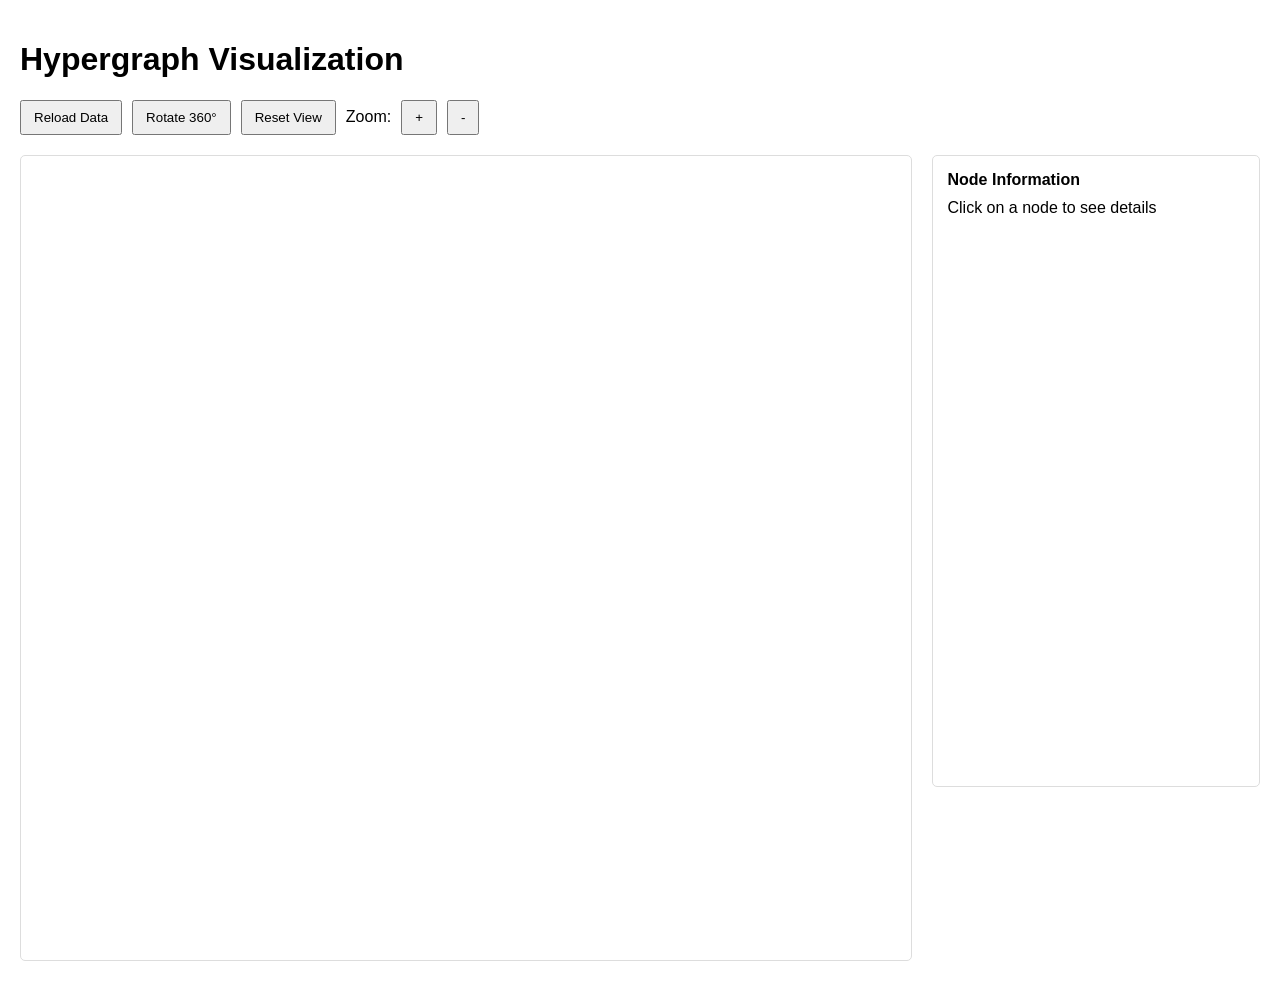
<file: hgdb_core/hg_app/statics/interactive.html>
<!DOCTYPE html>
<html lang="en">
  <head>
    <meta charset="UTF-8" />
    <meta name="viewport" content="width=device-width, initial-scale=1.0" />
    <title>Interactive Hypergraph</title>
    <script src="https://d3js.org/d3.v7.min.js"></script>
    <style>
      body {
        font-family: Arial, sans-serif;
        margin: 0;
        padding: 20px;
      }
      #controls {
        margin-bottom: 20px;
        display: flex;
        gap: 10px;
        align-items: center;
      }
      button {
        padding: 8px 12px;
        cursor: pointer;
      }
      #hypergraph-container {
        display: flex;
        gap: 20px;
      }
      #graph-area {
        flex: 3;
        border: 1px solid #ddd;
        border-radius: 5px;
        overflow: hidden;
      }
      #info-panel {
        flex: 1;
        border: 1px solid #ddd;
        border-radius: 5px;
        padding: 15px;
        overflow-y: auto;
        max-height: 600px;
      }
      .node {
        fill: black;
        stroke: white;
        stroke-width: 1.5px;
        cursor: pointer;
      }
      .node-label {
        font-size: 14px;
        text-anchor: middle;
        pointer-events: none;
        user-select: none;
      }
      .hyperedge {
        fill: none;
        stroke: blue;
        stroke-width: 2px;
      }
      .highlight {
        stroke: red;
        stroke-width: 2px;
      }
      .info-title {
        font-weight: bold;
        margin-bottom: 10px;
        font-size: 16px;
      }
      .info-item {
        margin-bottom: 8px;
      }
      .info-label {
        font-weight: bold;
        display: inline-block;
        width: 120px;
      }
      .single-node-hyperedge {
        stroke: #333;
        stroke-width: 1px;
        stroke-dasharray: 3, 3;
      }
      .legend {
        font-size: 12px;
      }
      .legend rect {
        stroke: #333;
        stroke-width: 0.5px;
      }
    </style>
  </head>
  <body>
    <h1>Hypergraph Visualization</h1>

    <div id="controls">
      <button id="load-btn">Reload Data</button>
      <button id="rotate-btn">Rotate 360°</button>
      <button id="reset-btn">Reset View</button>
      <span>Zoom: </span>
      <button id="zoom-in">+</button>
      <button id="zoom-out">-</button>
    </div>

    <div id="hypergraph-container">
      <div id="graph-area">
        <svg id="hypergraph" width="700" height="800">
          <defs>
            <marker
              id="arrowhead"
              markerWidth="10"
              markerHeight="7"
              refX="10"
              refY="3.5"
              orient="auto"
            >
              <polygon points="0 0, 10 3.5, 0 7" fill="black" />
            </marker>
          </defs>
        </svg>
      </div>
      <div id="info-panel">
        <div class="info-title">Node Information</div>
        <div id="node-info">Click on a node to see details</div>
      </div>
    </div>

    <script>
      // Global variables
      let nodes = [];
      let hyperedges = [];
      let simulation;
      let initialPositions = {};

      const svg = d3.select("#hypergraph");
      const width = +svg.attr("width");
      const height = +svg.attr("height");

      // Setup zoom behavior
      const zoomGroup = svg.append("g");
      const zoom = d3
        .zoom()
        .scaleExtent([0.5, 3])
        .on("zoom", (event) => {
          zoomGroup.attr("transform", event.transform);
        });

      svg.call(zoom);

      // Function to calculate circular positions
      function calculateCircularPositions(nodeCount, centerX, centerY, radius) {
        const positions = {};
        const angleStep = (2 * Math.PI) / nodeCount;

        for (let i = 0; i < nodeCount; i++) {
          const angle = i * angleStep;
          positions[`v${i + 1}`] = {
            x: centerX + radius * Math.cos(angle),
            y: centerY + radius * Math.sin(angle),
          };
        }
        return positions;
      }

      // Main data loading function
      async function loadData() {
        try {
          const response = await fetch("test_edge.json");
          if (!response.ok) {
            throw new Error(`HTTP error! status: ${response.status}`);
          }
          const data = await response.json();

          // Process nodes and edges
          const nodeSet = new Set();
          hyperedges = data
            .map((edge) => {
              const headNodes = edge.head_hyper_nodes.map((n) => n.id);
              const tailNodes = edge.tail_hyper_nodes
                ? edge.tail_hyper_nodes.map((n) => n.id)
                : [];
              const allNodes = [...headNodes, ...tailNodes];

              allNodes.forEach((node) => nodeSet.add(node));

              return {
                id: edge.id,
                nodes: allNodes,
                color: getColorForEdge(edge.id),
                directed: edge.directed,
                headNodes: headNodes,
                tailNodes: tailNodes,
                layer: edge.layer || 0,
              };
            })
            .filter((edge) => edge !== null);

          // Calculate default positions in a circle
          const nodeIds = Array.from(nodeSet);
          const defaultPositions = calculateCircularPositions(
            nodeIds.length,
            width / 2.5,
            height / 2.5,
            Math.min(width, height) * 0.3
          );

          // Create nodes with initial positions
          nodes = nodeIds.map((nodeId) => {
            // Use saved position if available, otherwise use default circular position
            const pos = initialPositions[nodeId] ||
              defaultPositions[nodeId] || {
                x: width / 2 + (Math.random() - 0.5) * 200,
                y: height / 2 + (Math.random() - 0.5) * 200,
              };

            if (!initialPositions[nodeId]) {
              initialPositions[nodeId] = { x: pos.x, y: pos.y };
            }

            return {
              id: nodeId,
              x: pos.x,
              y: pos.y,
              fx: pos.x,
              fy: pos.y,
            };
          });

          // Initialize or restart simulation
          if (simulation) {
            simulation.nodes(nodes);
            simulation.alpha(1).restart();
          } else {
            simulation = d3
              .forceSimulation(nodes)
              .force("charge", d3.forceManyBody().strength(-80))
              .force("center", d3.forceCenter(width / 2.5, height / 2.5))
              .force("collision", d3.forceCollide(30))
              .on("tick", () => {
                drawHypergraph();
              });
          }

          drawHypergraph();
        } catch (error) {
          document.getElementById("node-info").innerHTML = `
                  <div class="info-item" style="color: red;">
                      <strong>Error loading data:</strong> ${error.message}
                  </div>
              `;
        }
      }

      // Helper function to generate consistent colors for edges
      function getColorForEdge(edgeId) {
        const colors = ["#c49ffc", "#f294d9", "#6fc5ed", "#a5f0a8", "#fcc09f"];
        const hash = edgeId
          .split("")
          .reduce((acc, char) => acc + char.charCodeAt(0), 0);
        return colors[hash % colors.length];
      }

      // Main drawing function
      function drawHypergraph() {
        zoomGroup.selectAll("*").remove();

        // Draw hyperedges (larger size)
        hyperedges.forEach((edge) => {
          const nodePositions = edge.nodes.map((nodeId) => {
            const node = nodes.find((n) => n.id === nodeId);
            return node;
          });

          if (nodePositions.length === 1) {
            const pos = nodePositions[0];
            zoomGroup
              .append("circle")
              .attr("cx", pos.x)
              .attr("cy", pos.y)
              .attr("r", 40) // Larger size for single-node hyperedges
              .attr("fill", edge.color)
              .attr("class", "hyperedge single-node-hyperedge");
          } else {
            const centerX = d3.mean(nodePositions, (d) => d.x);
            const centerY = d3.mean(nodePositions, (d) => d.y);

            const distances = nodePositions.map((pos) =>
              Math.sqrt(
                Math.pow(pos.x - centerX, 2) + Math.pow(pos.y - centerY, 2)
              )
            );
            const maxDist = Math.max(80, d3.max(distances)); // Larger minimum distance
            const ellipseWidth = maxDist * 2.2; // Larger ellipses
            const ellipseHeight = ellipseWidth * 0.6;

            let angle = 0;
            if (nodePositions.length >= 2) {
              const p1 = nodePositions[0];
              const p2 = nodePositions[1];
              angle = (Math.atan2(p2.y - p1.y, p2.x - p1.x) * 180) / Math.PI;
            }

            zoomGroup
              .append("ellipse")
              .attr("cx", centerX)
              .attr("cy", centerY)
              .attr("rx", ellipseWidth / 2)
              .attr("ry", ellipseHeight / 2)
              .attr("transform", `rotate(${angle}, ${centerX}, ${centerY})`)
              .attr("fill", edge.color)
              .attr("class", "hyperedge");
          }
        });

        // Draw nodes (fixed positions)
        const nodeElements = zoomGroup
          .selectAll(".node")
          .data(nodes)
          .enter()
          .append("circle")
          .attr("class", "node")
          .attr("r", 9)
          .attr("cx", (d) => d.x)
          .attr("cy", (d) => d.y)
          .on("click", function (event, d) {
            const connectedEdges = hyperedges
              .filter((e) => e.nodes.includes(d.id))
              .map((e) => ({
                id: e.id,
                directed: e.directed,
                layer: e.layer,
              }));

            const infoHtml = `
                        <div class="info-item"><span class="info-label">Node ID:</span> ${
                          d.id
                        }</div>
                        <div class="info-item"><span class="info-label">Position:</span> (${Math.round(
                          d.x
                        )}, ${Math.round(d.y)})</div>
                        <div class="info-item"><span class="info-label">Connected Edges:</span> ${connectedEdges
                          .map((e) => e.id)
                          .join(", ")}</div>
                        <div class="info-item"><span class="info-label">Degree:</span> ${
                          connectedEdges.length
                        }</div>
                    `;

            document.getElementById("node-info").innerHTML = infoHtml;
            d3.select(this).classed("highlight", true);
            d3.selectAll(".node")
              .filter((node) => node.id !== d.id)
              .classed("highlight", false);
          })
          .call(
            d3
              .drag()
              .on("start", dragstarted)
              .on("drag", dragged)
              .on("end", dragended)
          )
          .on("mouseover", function () {
            d3.select(this).attr("r", 14);
          })
          .on("mouseout", function () {
            d3.select(this).attr("r", 12);
          });

        // Draw node labels
        zoomGroup
          .selectAll(".node-label")
          .data(nodes)
          .enter()
          .append("text")
          .attr("class", "node-label")
          .attr("x", (d) => d.x)
          .attr("y", (d) => d.y + 20)
          .text((d) => d.id);

        // Add legend
        const legend = svg
          .append("g")
          .attr("class", "legend")
          .attr("transform", "translate(20, 20)");

        hyperedges.forEach((edge, index) => {
          const y = index * 20;
          legend
            .append("rect")
            .attr("x", 0)
            .attr("y", y)
            .attr("width", 15)
            .attr("height", 15)
            .attr("fill", edge.color)
            .attr("class", "legend-rect");

          legend
            .append("text")
            .attr("x", 20)
            .attr("y", y + 12)
            .text(edge.id)
            .attr("class", "legend-text");
        });
      }

      // Control functions
      function rotateGraph() {
        const centerX = width / 2;
        const centerY = height / 2;
        zoomGroup
          .transition()
          .duration(2000)
          .attrTween("transform", function () {
            const currentTransform = d3.zoomTransform(svg.node());
            return function (t) {
              return `rotate(${
                t * 360
              }, ${centerX}, ${centerY}) ${currentTransform}`;
            };
          });
      }

      // Drag functions
      function dragstarted(event, d) {
        d3.select(this).raise().attr("stroke", "red");
        d.ox = d.x;
        d.oy = d.y;
      }

      function dragged(event, d) {
        d.x = event.x;
        d.y = event.y;
        d3.select(this).attr("cx", d.x).attr("cy", d.y);

        zoomGroup
          .selectAll(".node-label")
          .filter((dd) => dd.id === d.id)
          .attr("x", d.x)
          .attr("y", d.y + 15);

        drawHypergraph();
      }

      function dragended(event, d) {
        d3.select(this).attr("stroke", "white");
        // Update initial position when node is moved
        initialPositions[d.id] = { x: d.x, y: d.y };
      }

      function resetView() {
        // Reset node positions to initial positions
        nodes.forEach((node) => {
          if (initialPositions[node.id]) {
            node.x = initialPositions[node.id].x;
            node.y = initialPositions[node.id].y;
          }
          node.fx = null;
          node.fy = null;
        });

        // Reset simulation
        simulation.alpha(1).restart();

        // Reset zoom
        svg.transition().duration(750).call(zoom.transform, d3.zoomIdentity);
      }

      // Initialize controls
      document.getElementById("load-btn").addEventListener("click", loadData);
      document
        .getElementById("rotate-btn")
        .addEventListener("click", rotateGraph);
      document.getElementById("reset-btn").addEventListener("click", resetView);
      document.getElementById("zoom-in").addEventListener("click", () => {
        svg.transition().call(zoom.scaleBy, 1.2);
      });
      document.getElementById("zoom-out").addEventListener("click", () => {
        svg.transition().call(zoom.scaleBy, 0.8);
      });

      // Initial load
      loadData();
    </script>
  </body>
</html>
</file>
